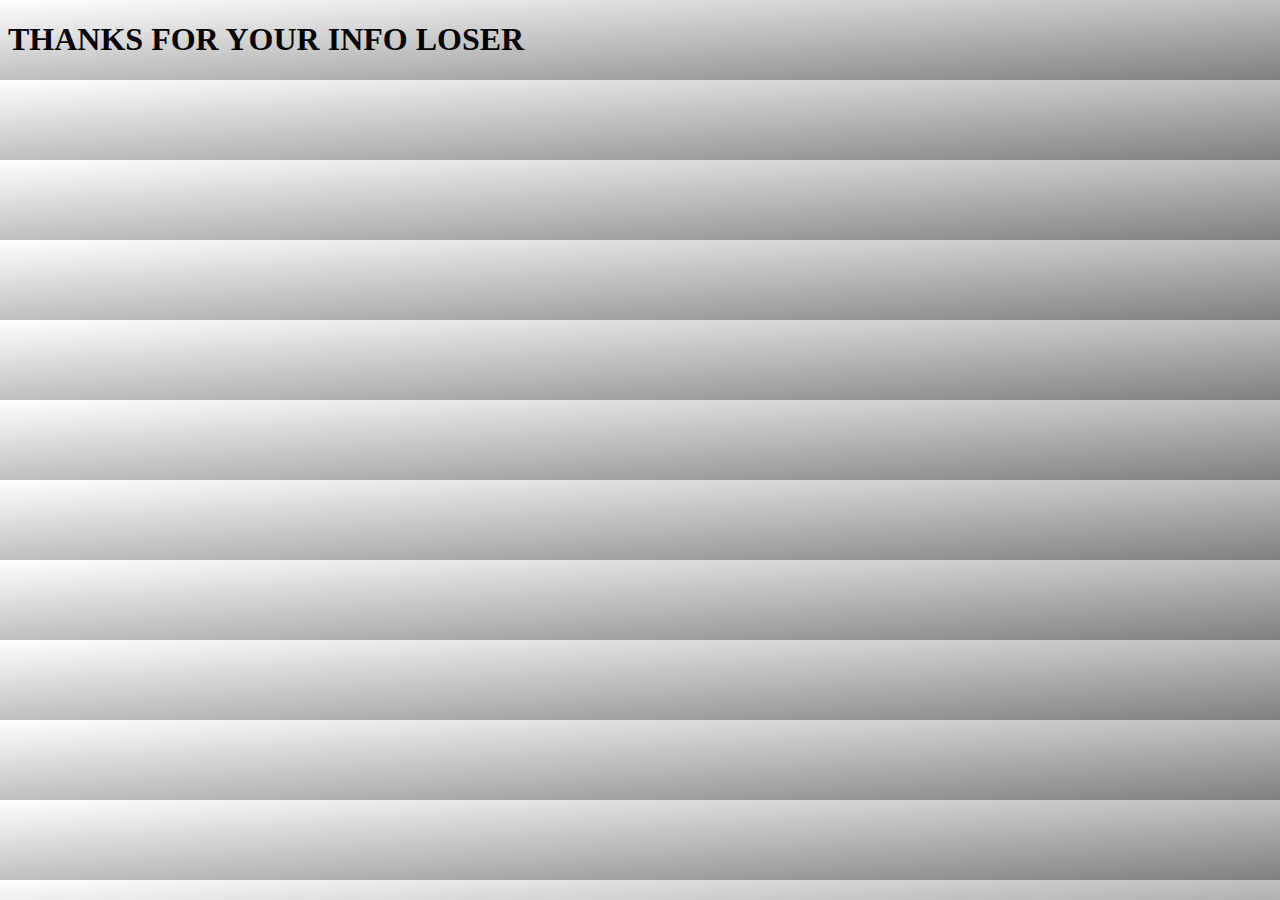
<file: gotyoufag.html>
<!DOCTYPE html>
<html lang="en" dir="ltr">
  <head>
    <meta charset="utf-8">
    <link rel="stylesheet" type="text/css" href="style.css"/>
    <title>Big Dope Boy Gucci</title>
  </head>
<body>
  <h1>THANKS FOR YOUR INFO LOSER</h1>
</body>
</file>
<file: style.css>
body {
  background-image: linear-gradient(to bottom right, white, grey);
}

form {
  font-size: 20px;
  font: 1em/1.25em Arial, Helvetica, sans-serif;
  margin-left: 25%;
  margin-right: 25%;
  width: 50%;
}

label {
font: 1em/1.25em Arial, Helvetica, sans-serif;
  display: flow-root;
  float: left;
  clear: left;
  width: 250px;
  text-align: left;
}
input  {
  display: inline-block;
  float: left;
  font: 1em/1.25em Arial, Helvetica, sans-serif;
}

fieldset {
  margin: 115px;
  border: 5px solid black;
  padding: 4px;
  border-radius: 2px;
  background-image: linear-gradient(to bottom right, white, grey);
}

legend {
  padding: 2px;
  font: 1em/1.25em Arial, Helvetica, sans-serif;
  text-shadow: 2px 2px 30px black;
  font-variant: small-caps;
}

.container {
  width: 500px;
  clear: both;
}

.container input {
  width: 100%;
  clear: both;

}

.fieldset-auto-width {
  display: inline-block;
}

li {
  font-variant: small-caps;
  font: 1em/1.25em Arial, Helvetica, sans-serif;
  border-color: black;
  text-shadow: 2px 2px 32px black;
  font-variant: small-caps;
  list-style: none;
}

.navigationbar ul {
  list-style-type: none;
  margin: 0;
  padding: 0;
  overflow: hidden;
  background-color: #333;

}

.navigationbar li {
  float: left;
  border-right: 1px solid white;
}

.navigationbar li a {
  display: block;
  color: white;
  text-align: center;
  padding: 14px 16px;
  text-decoration: none;
}

.navigationbar li a:hover:not(.active){
  background-color: darkgrey;
}

.active {
  background-color: grey;
}
</file>
